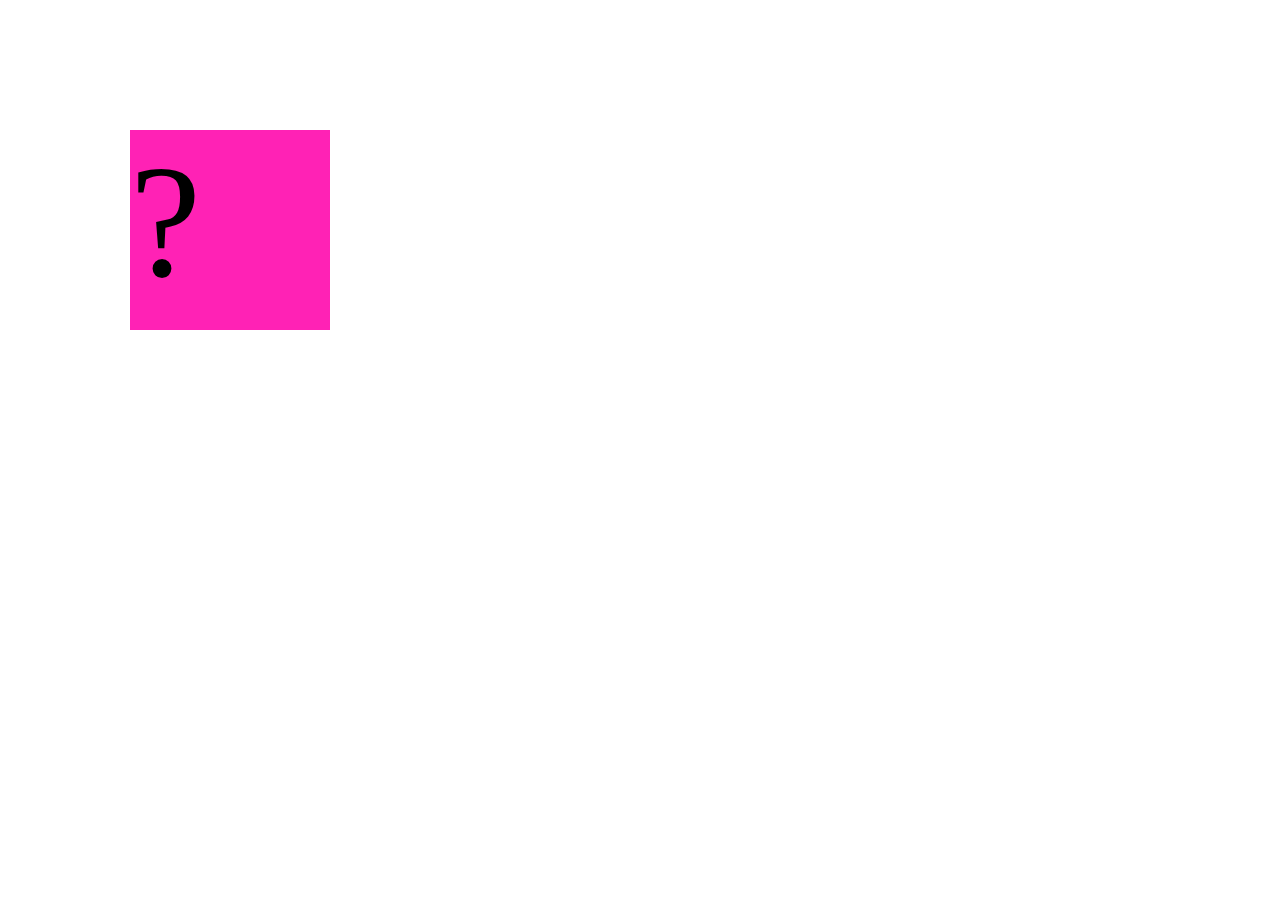
<file: projects/bouncing-box/index.html>
<!DOCTYPE html>
<html>
<head>
	<meta charset="utf-8">
	<title>Bouncing Box</title>
	<script src="jquery.min.js"></script>
	<style>
		.box {
			width: 200px;
			height: 200px;
			background-color: rgb(255, 34, 181);
			font-size: 1000%;
			3
			text-align: center;
			user-select: none;
			display: block;
			position: absolute;
			top: 100px;
			left: 0px;  /* <--- Change me! */
		}
		.board{
			height: 100vh;
			background-image: url("https://t4.ftcdn.net/jpg/03/59/55/79/360_F_359557922_GPydLSSfjdlK4oEGn1ScOsMLFoEDecTl.jpg");
			background-size: cover;
			background-position: center;
			background-repeat: no-repeat;}
	</style>
	<!-- 	<script src="//cdnjs.cloudflare.com/ajax/libs/jquery/2.1.1/jquery.min.js"></script> -->

</head>
<body class="board">
	<!-- HTML for the box -->
	<div class="box">?</div>

	<script>
		(function(){
			'use strict'
			/* global jQuery */

			//////////////////////////////////////////////////////////////////
			/////////////////// SETUP DO NOT DELETE //////////////////////////
			//////////////////////////////////////////////////////////////////
			
			var box = jQuery('.box');	// reference to the HTML .box element
			var board = jQuery('.board');	// reference to the HTML .board element
			var boardWidth = board.width();	// the maximum X-Coordinate of the screen
            var boardHeight = board.height();	

			// Every 50 milliseconds, call the update Function (see below)
			setInterval(update, 50);
			
			// Every time the box is clicked, call the handleBoxClick Function (see below)
			box.on('click', handleBoxClick);

			// moves the Box to a new position on the screen along the X-Axis
			function moveBoxTo(newPositionX, newPositionY) {
				box.css("left", newPositionX);
				box.css("top", newPositionY);
			}

			// changes the text displayed on the Box
			function changeBoxText(newText) {
				box.text(newText);
			}

			//////////////////////////////////////////////////////////////////
			/////////////////// YOUR CODE BELOW HERE /////////////////////////
			//////////////////////////////////////////////////////////////////
			
			// TODO 2 - Variable declarations 
			var positionX = 0;
             var points = 0;
			 var speedX = 10 
             var positionY = 0
			 var speedY = 10 
			 var randNum = Math.random() * 100;

			
			/* 
			This Function will be called 20 times/second. Each time it is called,
			it should move the Box to a new location. If the box drifts off the screen
			turn it around! 
			*/
			function update() {
				positionX = positionX + speedX;
				positionY = positionY + speedY;
				moveBoxTo(positionX, positionY) 
				if (positionX > boardWidth) {
					speedX = -speedX}
				if (positionX < -50) {
					speedX = -speedX}
				if (positionY > boardHeight) {
					speedY = -speedY}
				if (positionY < 0) {
					speedY = -speedY}
    };
			
			/* 
			This Function will be called each time the box is clicked. Each time it is called,
			it should increase the points total, increase the speed, and move the box to
			the left side of the screen.
			*/
			function handleBoxClick() {
				positionX = 0;
				points = points + 1;
				if (speedX > 0) {
					speedX = speedX + 3;
				}
				else if (speedX <= 0) {
					speedX = speedX - 3} 

					if (speedY > 0) {
					speedY = speedY + 3;
				}
				else if (speedY <= 0) {
					speedY = speedY - 3} 
				changeBoxText(points);


			};
		})();
	</script>
</body>
</html>
</file>
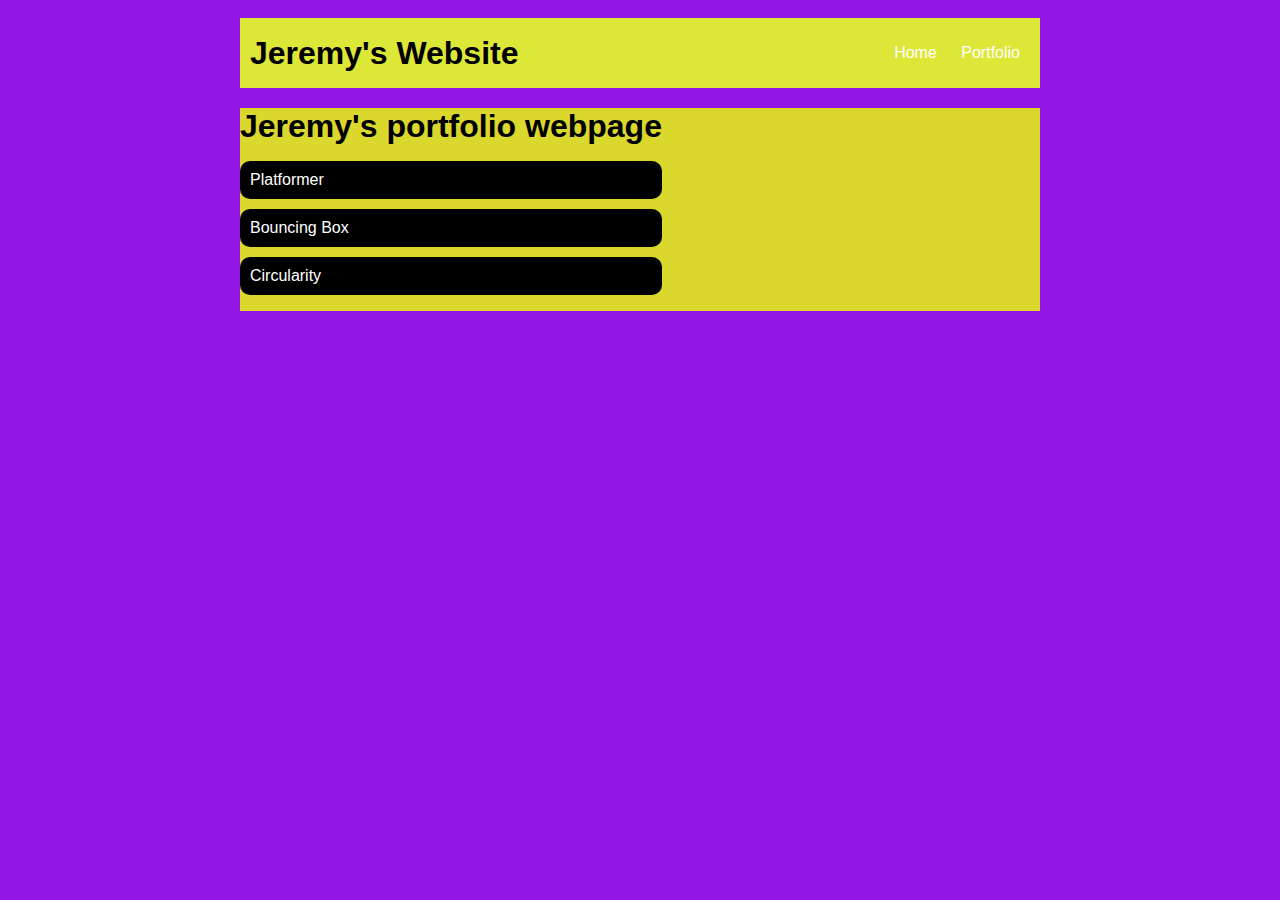
<file: portfolio.html>
<!DOCTYPE HTML>
<html>
    <head>
        <title>Jeremy's site</title>
        <link rel="stylesheet" href="style.css">
    </head>

    <body>
      <div id="all-contents">
        <nav>
            <h1>Jeremy's Website</h1>
            <ul id="nav-ul">
               <li class="nav-li">
               <a class="nav-a" href="index.html">Home</a>
             </li>
             <li class="nav-li">
               <a class="nav-a" href="portfolio.html">Portfolio</a>
             </li>
         </ul>
     </nav>
     <main>
        <div class="cntent">
            <h1>Jeremy's portfolio webpage</h1>
            <title></title>
            <ul id="portfolio"> <li><a href="projects/platformer/">Platformer</a></li>
                <li><a href="projects/bouncing-box/">Bouncing Box</a></li>
                <li><a href="projects/circularity/">Circularity</a></li></ul>
        </div>
     </main>
      </div>
    </body>
</html>
</file>
<file: style.css>
body {
    background: rgb(148, 22, 231);
    color: rgb(45, 45, 45);
    padding: 10px;
    font-family: arial;
}
#all-contents {
  max-width: 800px;
    margin: auto;
}

/* navigation menu */
nav {
    background: rgb(220, 231, 55);
   margin: 0 auto;
   margin-bottom: 20px;
    display: flex;
    padding: 10px;
}
h1 {
    display: flex;
    align-items: center;
    color: rgb(0, 0, 0);
    flex: 1;
    margin: 0;
}
#nav-ul {
    list-style-image: none;
}
.nav-li {
    display: inline-block;
    padding: 0 10px;
}
a {
    text-decoration: none;
    color: #fff;
}

/* main container area beneath menu */
main {
    background: rgb(218, 215, 45);
    display: flex;
}
.sidebar {
    margin-right: 25px;
    padding: 10px;
}
.sidebar-img {
    width: 200px;
}
.content {
    flex: 1;
    padding: 15px;
}

/* portfolio styles */
#interests {
    border: 4px silver ridge;
    padding: 8px;
}
h2, h3 {
    margin: 0px;
}
 /* portfolio styles */
 .content h1 {
    color: rgb(255, 255, 255);
}

#portfolio {
    list-style-type: none;
    padding-left: 0;
}

#portfolio li {
    background: #000000;
    padding: 10px;
    border-radius: 10px;
    margin-bottom: 10px;
}

#portfolio li:hover {
    background: #6324c9;
}

#portfolio a {
    text-decoration: none;
    color: #ffffff;
}
</file>
